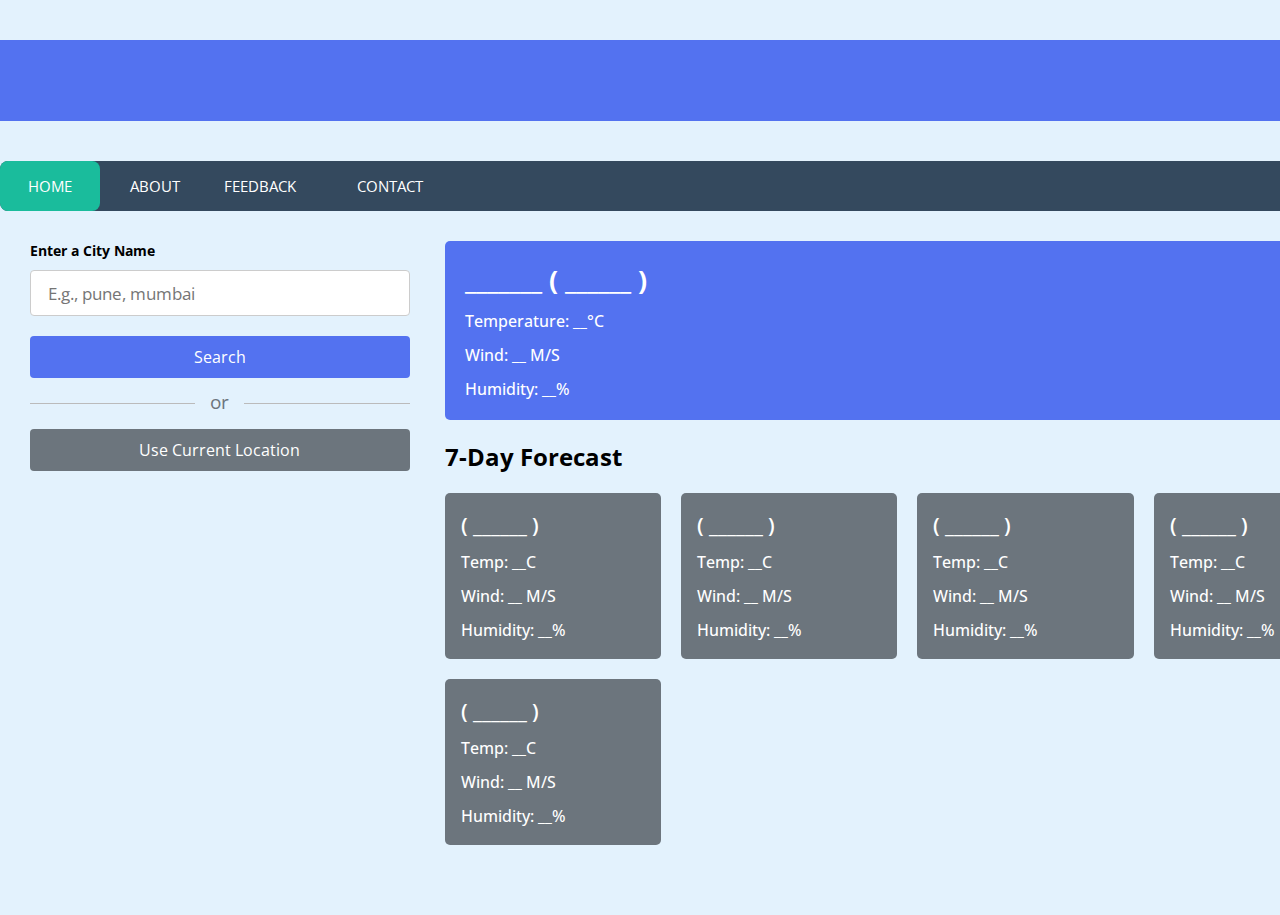
<file: index.html>
<!DOCTYPE html>
<html lang="en">
  <head>
    <meta charset="utf-8">
    <title>Weather App</title>
    <link rel="stylesheet" href="style.css">
    <meta name="viewport" content="width=device-width, initial-scale=1.0">
    <script src="script.js" defer></script>
  </head>
  <body>
     
    <h1><marquee>Weather Web App </marquee> </h1>
  <!--  -->
  <nav>
    <a href="index.html">Home</a> &nbsp; &nbsp; &nbsp;
    <a href="about.html">About</a> &nbsp; &nbsp; &nbsp;
    &nbsp; &nbsp; &nbsp;
    <a href="feedback.html" target="_blank">Feedback</a>&nbsp; &nbsp; &nbsp;
    <a href="#">Contact</a>&nbsp; &nbsp; &nbsp;
    <div class="animation start-home"></div>
  </nav>  
    <!--  -->
    <div class="container">
      <div class="weather-input">
        <h3>Enter a City Name</h3>
        <input class="city-input" type="text" placeholder="E.g., pune, mumbai">
        <button class="search-btn">Search</button>
        <div class="separator"></div>
        <button class="location-btn">Use Current Location</button>
      </div>
      <div class="weather-data">
        <div class="current-weather">
          <div class="details">
            <h2>_______ ( ______ )</h2>
            <h6>Temperature: __°C</h6>
            <h6>Wind: __ M/S</h6>
            <h6>Humidity: __%</h6>
          </div>
        </div>
        <div class="days-forecast">
          <h2>7-Day Forecast</h2>
          <ul class="weather-cards">
            <li class="card">
              <h3>( ______ )</h3>
              <h6>Temp: __C</h6>
              <h6>Wind: __ M/S</h6>
              <h6>Humidity: __%</h6>
            </li>
            <li class="card">
              <h3>( ______ )</h3>
              <h6>Temp: __C</h6>
              <h6>Wind: __ M/S</h6>
              <h6>Humidity: __%</h6>
            </li>
            <li class="card">
              <h3>( ______ )</h3>
              <h6>Temp: __C</h6>
              <h6>Wind: __ M/S</h6>
              <h6>Humidity: __%</h6>
            </li>
            <li class="card">
              <h3>( ______ )</h3>
              <h6>Temp: __C</h6>
              <h6>Wind: __ M/S</h6>
              <h6>Humidity: __%</h6>
            </li>
            <li class="card">
              <h3>( ______ )</h3>
              <h6>Temp: __C</h6>
              <h6>Wind: __ M/S</h6>
              <h6>Humidity: __%</h6>
            </li>
          </ul>
        </div>
      </div>
    </div>
  </body>
  <footer>
 
  </footer>
</html>
</file>
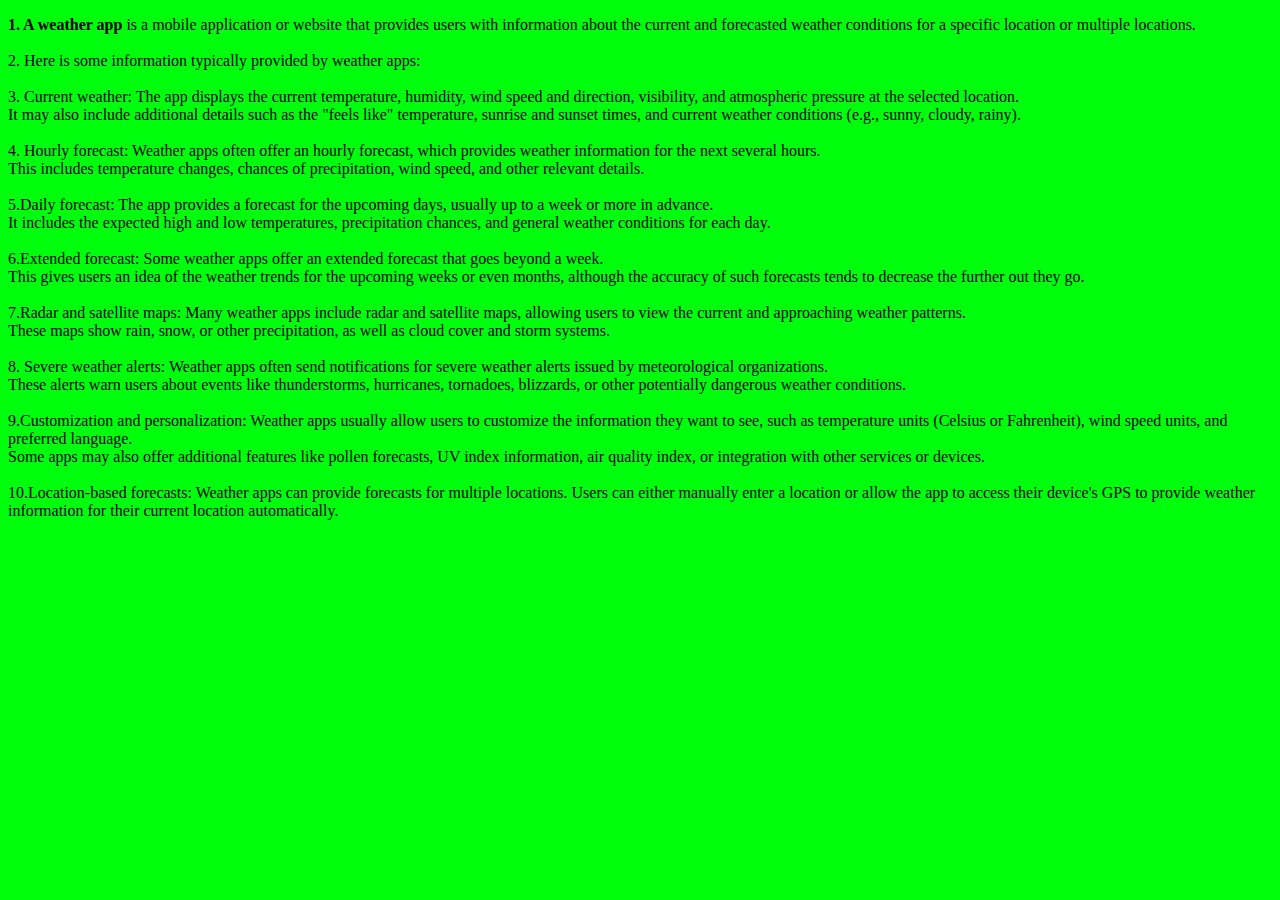
<file: about.html>
<!DOCTYPE html>
<html lang="en">
<head>
    <meta charset="UTF-8">
    <meta name="viewport" content="width=device-width, initial-scale=1.0">
    <title>Document</title>
</head>
<body>
    <style>
        body{
            background-color: rgb(0, 255, 13);
            color:black;
            font-family: 'Times New Roman';
        }
    </style>
    <div align="left">
    <p><b>
        1. A weather app</b> is a mobile application or website that provides users with information about the current and forecasted weather conditions for a specific location or multiple locations.
        <br> <br>2.  Here is some information typically provided by weather apps:
        <br> <br>
3. Current weather: The app displays the current temperature, humidity, wind speed and direction, visibility, and atmospheric pressure at the selected location.  
<br>It may also include additional details such as the "feels like" temperature, sunrise and sunset times, and current weather conditions (e.g., sunny, cloudy, rainy). <br><br>

4. Hourly forecast: Weather apps often offer an hourly forecast, which provides weather information for the next several hours.  <br>This includes temperature changes, chances of precipitation, wind speed, and other relevant details. <br><br>

5.Daily forecast: The app provides a forecast for the upcoming days, usually up to a week or more in advance.  <br>It includes the expected high and low temperatures, precipitation chances, and general weather conditions for each day. <br> <br>


6.Extended forecast: Some weather apps offer an extended forecast that goes beyond a week.  <br>This gives users an idea of the weather trends for the upcoming weeks or even months, although the accuracy of such forecasts tends to decrease the further out they go. <br><br>

7.Radar and satellite maps: Many weather apps include radar and satellite maps, allowing users to view the current and approaching weather patterns. <br> These maps show rain, snow, or other precipitation, as well as cloud cover and storm systems. <br><br>

8. Severe weather alerts: Weather apps often send notifications for severe weather alerts issued by meteorological organizations.  <br>These alerts warn users about events like thunderstorms, hurricanes, tornadoes, blizzards, or other potentially dangerous weather conditions. <br><br>

9.Customization and personalization: Weather apps usually allow users to customize the information they want to see, such as temperature units (Celsius or Fahrenheit), wind speed units, and preferred language. <br> Some apps may also offer additional features like pollen forecasts, UV index information, air quality index, or integration with other services or devices. <br><br>

10.Location-based forecasts: Weather apps can provide forecasts for multiple locations. Users can either manually enter a location or allow the app to access their device's GPS to provide weather information for their current location automatically. <br><br>
    </p></div>
</body>
</html>
</file>
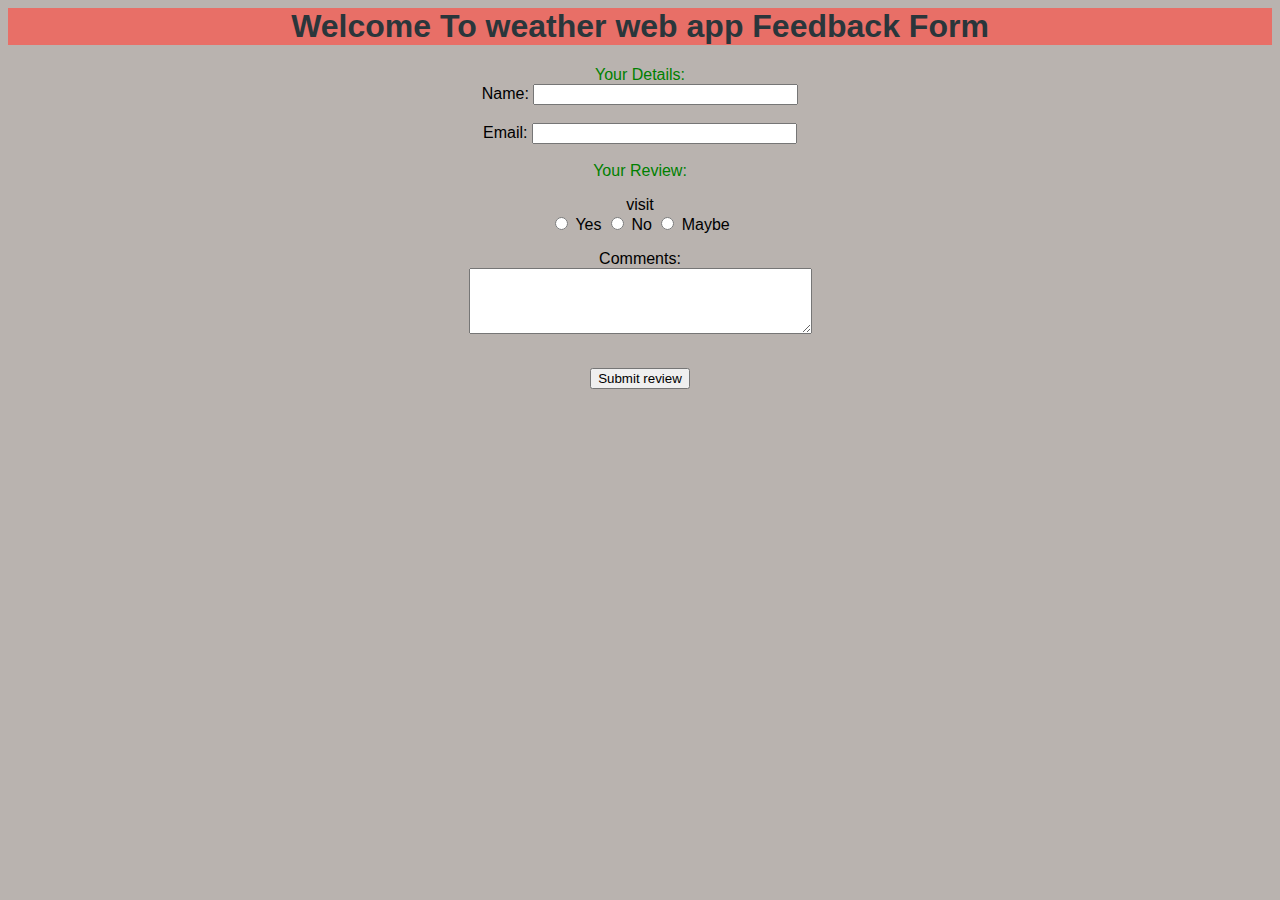
<file: feedback.html>
<html>
<head>  
<title>Forms</title>
<style type="text/css">
body {  
font-family: arial;  
background-color: rgb(185,179,175);
} 
legend {
color: green;
}
label {
color: black;
}
h1 {
background-color:#E86F67; 
color: #2A363B;
}
</style>  
</head>
<body>
<h1><center>Welcome To weather web app Feedback Form</center></h1>  <center>
<form action="php.php" method="post">   
<legend>     
Your Details:    
</legend>    
<label>     
Name: <input type="text" name="name" size="30" maxlength="100">    
</label>    
<br /> <br />  
<label>     
Email: <input type="email" name="email" size="30" maxlength="100">    
</label>    
<br />   
<br />   
<legend>Your Review:</legend>    
</p>
visit  
<br />     
<label>      
<input type="radio" name="rating" value="yes" />      
Yes     
</label>     
<label>      
<input type="radio" name="rating" value="no" />      
No     
</label>     
<label>      
<input type="radio" name="rating" value="maybe" />      
Maybe     
</label>    
</p>    
<p>     
<label for="comments">      
Comments:     
</label>     
<br />     
<textarea rows="4" cols="40" id="comments">     
</textarea>   
</p>       
<br />    
<input type="submit" value="Submit review" />     
</form> 
</center>
</body> 

</html>
</file>
<file: style.css>
/* Import Google font - Open Sans */
@import url('https://fonts.googleapis.com/css2?family=Open+Sans:wght@400;500;600;700&display=swap');
/* navbar */
nav {
	margin: 27px auto 0;
  position: relative;
  /* float: right; */
	width: 1400px;
	height: 50px;
	background-color: #34495e;
	border-radius: 8px;
	font-size: 0;
}
nav a {
	line-height: 50px;
	height: 100%;
	font-size: 15px;
	display: inline-block;
	position: relative;
	z-index: 1;
	text-decoration: none;
	text-transform: uppercase;
	text-align: center;
	color: white;
	cursor: pointer;
}
nav .animation {
	position: absolute;
	height: 100%;
	top: 0;
	z-index: 0;
	transition: all .5s ease 0s;
	border-radius: 8px;
}
a:nth-child(1) {
	width: 100px;
}
a:nth-child(2) {
	width: 110px;
}
a:nth-child(3) {
	width: 100px;
}
a:nth-child(4) {
	width: 160px;
}
a:nth-child(5) {
	width: 120px;
}
nav .start-home, a:nth-child(1):hover~.animation {
	width: 100px;
	left: 0;
	background-color: #1abc9c;
}
nav .start-about, a:nth-child(2):hover~.animation {
	width: 110px;
	left: 100px;
	background-color: #e74c3c;
}
nav .start-blog, a:nth-child(3):hover~.animation {
	width: 100px;
	left: 210px;
	background-color: #3498db;
}
nav .start-portefolio, a:nth-child(4):hover~.animation {
	width: 160px;
	left: 310px;
	background-color: #9b59b6;
}
nav .start-contact, a:nth-child(5):hover~.animation {
	width: 120px;
	left: 470px;
	background-color: #e67e22;
}

body {
	font-size: 12px;
	font-family: sans-serif;
	background: #2c3e50;
  position:end;
}
h1 {
	text-align: center;
	margin: 40px 0 40px;
	text-align: center;
	font-size: 30px;
	color: #ecf0f1;
	text-shadow: 2px 2px 4px #000000;
	font-family: 'Cherry Swash', cursive;

}

p {
    position: absolute;
    bottom: 20px;
    width: 100%;
    text-align: center;
    color: #ecf0f1;
    font-family: 'Cherry Swash',cursive;
    font-size: 16px;
}


* {
  margin: 0;
  padding: 0;
  box-sizing: border-box;
  font-family: 'Open Sans', sans-serif;
}
body {
  background: #E3F2FD;
  position: absolute;
}
h1 {
  background: #5372F0;
  font-size: 1.75rem;
  text-align: center;
  padding: 18px 0;
  color: #fff;
}
.container {
  display: flex;
  gap: 35px;
  padding: 30px;
}
.weather-input {
  width: 550px;
}
.weather-input input {
  height: 46px;
  width: 100%;
  outline: none;
  font-size: 1.07rem;
  padding: 0 17px;
  margin: 10px 0 20px 0;
  border-radius: 4px;
  border: 1px solid #ccc;
}
.weather-input input:focus {
  padding: 0 16px;
  border: 2px solid #5372F0;
}
.weather-input .separator {
  height: 1px;
  width: 100%;
  margin: 25px 0;
  background: #BBBBBB;
  display: flex;
  align-items: center;
  justify-content: center;
}
.weather-input .separator::before{
  content: "or";
  color: #6C757D;
  font-size: 1.18rem;
  padding: 0 15px;
  margin-top: -4px;
  background: #E3F2FD;
}
.weather-input button {
  width: 100%;
  padding: 10px 0;
  cursor: pointer;
  outline: none;
  border: none;
  border-radius: 4px;
  font-size: 1rem;
  color: #fff;
  background: #5372F0;
  transition: 0.2s ease;
}
.weather-input .search-btn:hover {
  background: #2c52ed;
}
.weather-input .location-btn {
  background: #6C757D;
}
.weather-input .location-btn:hover {
  background: #5c636a;
}
.weather-data {
  width: 100%;
}
.weather-data .current-weather {
  color: #fff;
  background: #5372F0;
  border-radius: 5px;
  padding: 20px 70px 20px 20px;
  display: flex;
  justify-content: space-between;
}
.current-weather h2 {
  font-weight: 700;
  font-size: 1.7rem;
}
.weather-data h6 {
  margin-top: 12px;
  font-size: 1rem;
  font-weight: 500;
}
.current-weather .icon {
  text-align: center;
}
.current-weather .icon img {
  max-width: 120px;
  margin-top: -15px;
}
.current-weather .icon h6 {
  margin-top: -10px;
  text-transform: capitalize;
}
.days-forecast h2 {
  margin: 20px 0;
  font-size: 1.5rem;
}
.days-forecast .weather-cards {
  display: flex;
  gap: 20px;
}
.weather-cards .card {
  color: #fff;
  padding: 18px 16px;
  list-style: none;
  width: calc(100% / 5);
  background: #6C757D;
  border-radius: 5px;
}
.weather-cards .card h3 {
  font-size: 1.3rem;
  font-weight: 600;
}
.weather-cards .card img {
  max-width: 70px;
  margin: 5px 0 -12px 0;
}

@media (max-width: 1400px) {
  .weather-data .current-weather {
    padding: 20px;
  }
  .weather-cards {
    flex-wrap: wrap;
  }
  .weather-cards .card {
    width: calc(100% / 4 - 15px);
  }
}
@media (max-width: 1200px) {
  .weather-cards .card {
    width: calc(100% / 3 - 15px);
  }
}
@media (max-width: 950px) {
  .weather-input {
    width: 450px;
  }
  .weather-cards .card {
    width: calc(100% / 2 - 10px);
  }
}
@media (max-width: 750px) {
  h1 {
    font-size: 1.45rem;
    padding: 16px 0;
  }
  .container {
    flex-wrap: wrap;
    padding: 15px;
  }
  .weather-input {
    width: 100%;
  }
  .weather-data h2 {
    font-size: 1.35rem;
  }
}
footer {
  text-align: center;
  margin: 40px 0 40px;
  text-align: center;
  font-size: 30px;
  color: #ecf0f1;
  text-shadow: 2px 2px 4px #000000;
  font-family: 'Cherry Swash', cursive;

}
</file>
